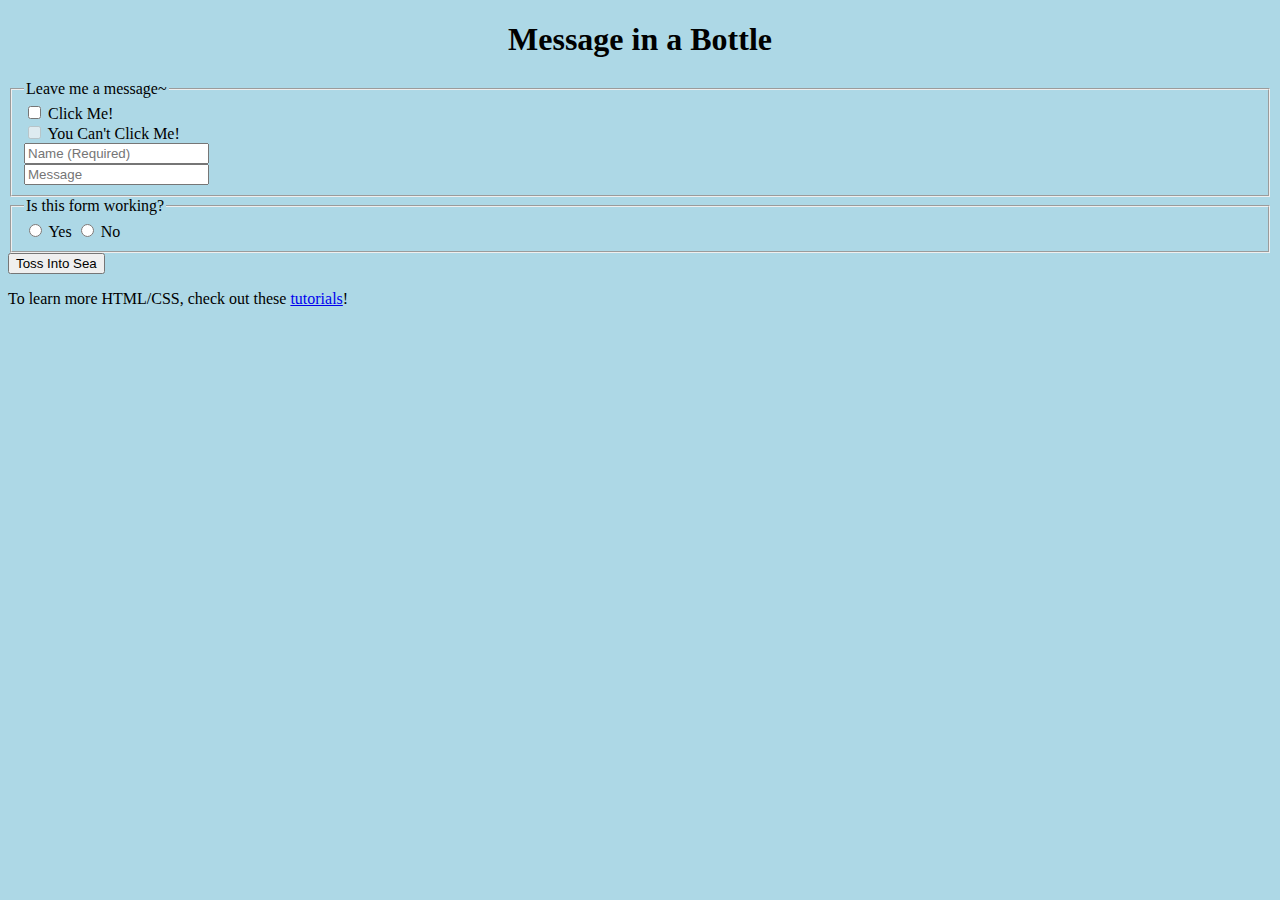
<file: guestbook.html>
<!DOCTYPE html>
<html>
  <head>
    <meta charset="UTF-8">
    <meta name="viewport" content="width=device-width, initial-scale=1.0">
    <title>Message in a Bottle</title>
   
    <link href="/style.css" rel="stylesheet" type="text/css" media="all">
    <style>
      h1 {
        text-align: center;
      }
    </style>
  </head>
  <body>
    <h1>Message in a Bottle</h1>
<fieldset>
    <legend>Leave me a message~</legend>
    <form action="https://seajellies.neocities.org/guestbook">
    <!-- update URL when form complete ( i don't think this link does anything ) -->

     <label><input type="checkbox" id="click me"> Click Me!</label>
     <br><label><input type="checkbox" id="don't click me" disabled> You Can't Click Me!</label></br>

     <input required type="text" placeholder="Name (Required)">
     <br><input type="text" placeholder="Message"></br>
</fieldset>

<fieldset>  
<legend>Is this form working?</legend>
<label><input type="radio" name="yes-no" id="Yes"> Yes</label>
<label><input type="radio" name="yes-no" id="No"> No</label>
</fieldset>

<!-- <fieldset>
<legend>Please Complete This Captcha</legend>
<input id="i'm a human" type="checkbox" name="captcha" value="human"><label for="i'm a human">I'm a human</label>
<br><input id="i'm a robot" type="checkbox" name="captcha" value="robot"><label for="i'm a robot">I'm a robot</label>
<br><input id="i'm liquid smooth" type="checkbox" name="captcha" value="mitski"><label for="i'm liquid smooth">I'm liquid smooth</label>
<br><input type= reset></br> <p> this resets the whole form :0 why not just this fieldset</p>
</fieldset> -->


<button type="submit">Toss Into Sea</button>
  </body>
  <footer>
    <p>To learn more HTML/CSS, check out these <a href="https://neocities.org/tutorials" target="blank">tutorials</a>!</p>
  </footer>
</html>
</file>
<file: style.css>
/* CSS is how you can add style to your website, such as colors, fonts, and positioning of your
   HTML content. To learn how to do something, just try searching Google for questions like
   "how to change link color." */

.inria-serif-light {
  font-family: "Inria Serif", serif;
  font-weight: 300;
  font-style: normal;
}

.inria-serif-regular {
  font-family: "Inria Serif", serif;
  font-weight: 400;
  font-style: normal;
}

.inria-serif-bold {
  font-family: "Inria Serif", serif;
  font-weight: 700;
  font-style: normal;
}

.inria-serif-light-italic {
  font-family: "Inria Serif", serif;
  font-weight: 300;
  font-style: italic;
}

.inria-serif-regular-italic {
  font-family: "Inria Serif", serif;
  font-weight: 400;
  font-style: italic;
}

.inria-serif-bold-italic {
  font-family: "Inria Serif", serif;
  font-weight: 700;
  font-style: italic;
}

h1 {
  font-family: "Inria Serif", serif;
  font-weight: 700;
  font-style: normal;
}

body {
  /*background-image: url("ocean1.jpg"); */
  background-color: #ADD8E6; 
  background-repeat: no-repeat;
  background-size: cover;
  background-position: center;
}
</file>
